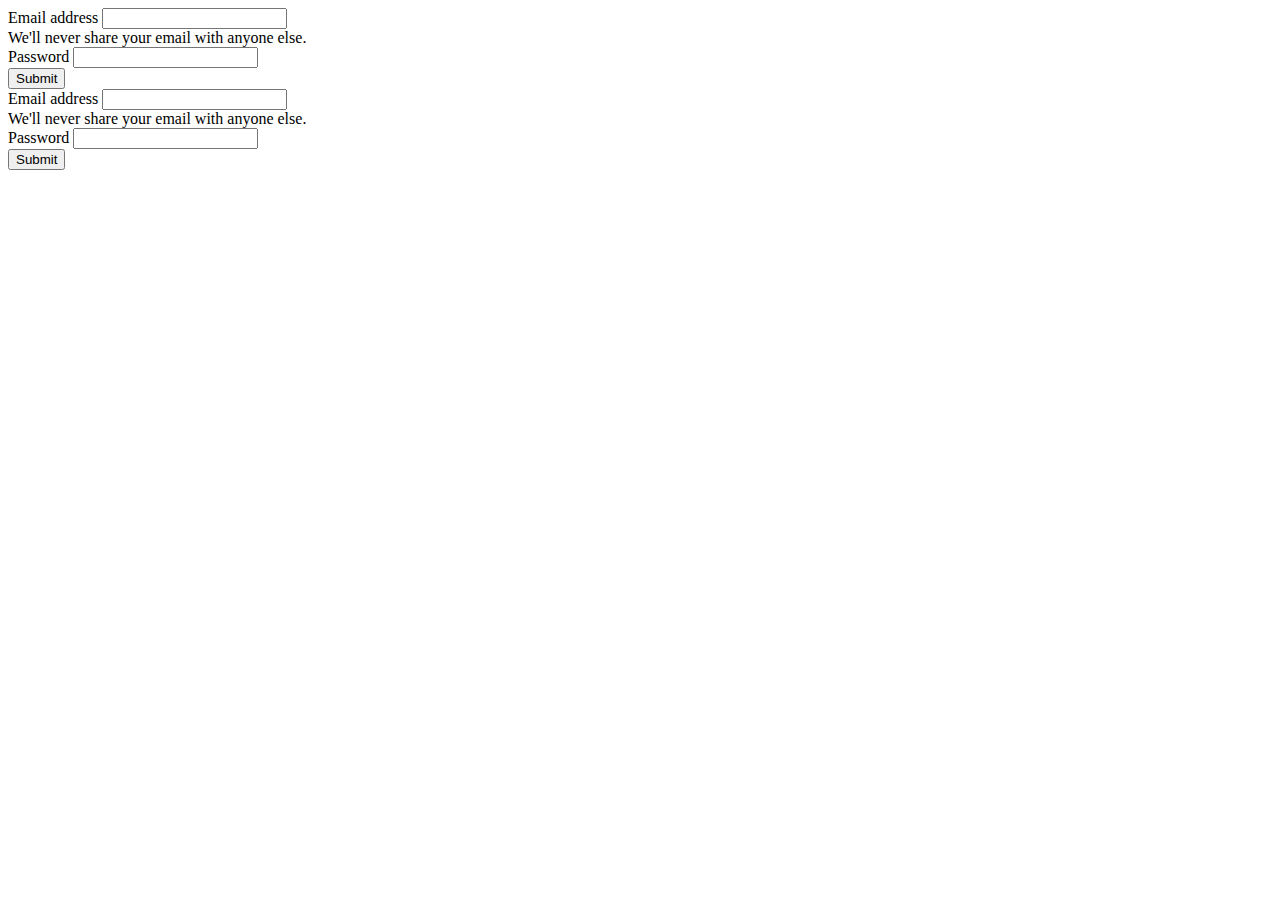
<file: index.html>
<!DOCTYPE html>
<html lang="en">
<head>
  <meta charset="UTF-8">
  <meta http-equiv="X-UA-Compatible" content="IE=edge">
  <meta name="viewport" content="width=device-width, initial-scale=1.0">
  <link href="https://cdn.jsdelivr.net/npm/bootstrap@5.2.1/dist/css/bootstrap.min.css" rel="stylesheet" integrity="sha384-iYQeCzEYFbKjA/T2uDLTpkwGzCiq6soy8tYaI1GyVh/UjpbCx/TYkiZhlZB6+fzT" crossorigin="anonymous">
  <link rel="stylesheet" href="./styles.css">
  <title>Document</title>
</head>
<body>
  <main>
    <section>
      <div id="card" class="row d-flex justify-content-center"></div>
    </section>
    <section>
      <div class="w-50 mx-auto mt-5">
        <form>
          <div class="mb-3">
            <label for="exampleInputEmail1" class="form-label">Email address</label>
            <input type="email" class="form-control" id="email" value="" aria-describedby="emailHelp">
            <div id="emailHelp" class="form-text">We'll never share your email with anyone else.</div>
          </div>
          <div class="mb-3">
            <label for="exampleInputPassword1" class="form-label">Password</label>
            <input type="password" class="form-control" id="password" value="">
          </div>
          <button type="button" class="btn btn-primary" onclick="createUser()">Submit</button>
        </form>
      </div>
    </section>
    <section>
      <div class="w-50 mx-auto mt-5">
        <form>
          <div class="mb-3">
            <label for="exampleInputEmail1" class="form-label">Email address</label>
            <input type="email" class="form-control" id="emailLogin" value="" aria-describedby="emailHelp">
            <div id="emailHelp" class="form-text">We'll never share your email with anyone else.</div>
          </div>
          <div class="mb-3">
            <label for="exampleInputPassword1" class="form-label">Password</label>
            <input type="password" class="form-control" id="passwordLogin" value="">
          </div>
          <button type="button" class="btn btn-primary" onclick="loginUser()">Submit</button>
        </form>
      </div>
    </section>
    <section>
      <div id='listUser'></div>
    </section>
  </main>
  <script src="./js/app.js"></script>
  <script src="https://cdn.jsdelivr.net/npm/bootstrap@5.2.1/dist/js/bootstrap.bundle.min.js" integrity="sha384-u1OknCvxWvY5kfmNBILK2hRnQC3Pr17a+RTT6rIHI7NnikvbZlHgTPOOmMi466C8" crossorigin="anonymous"></script>
</body>
</html>
</file>
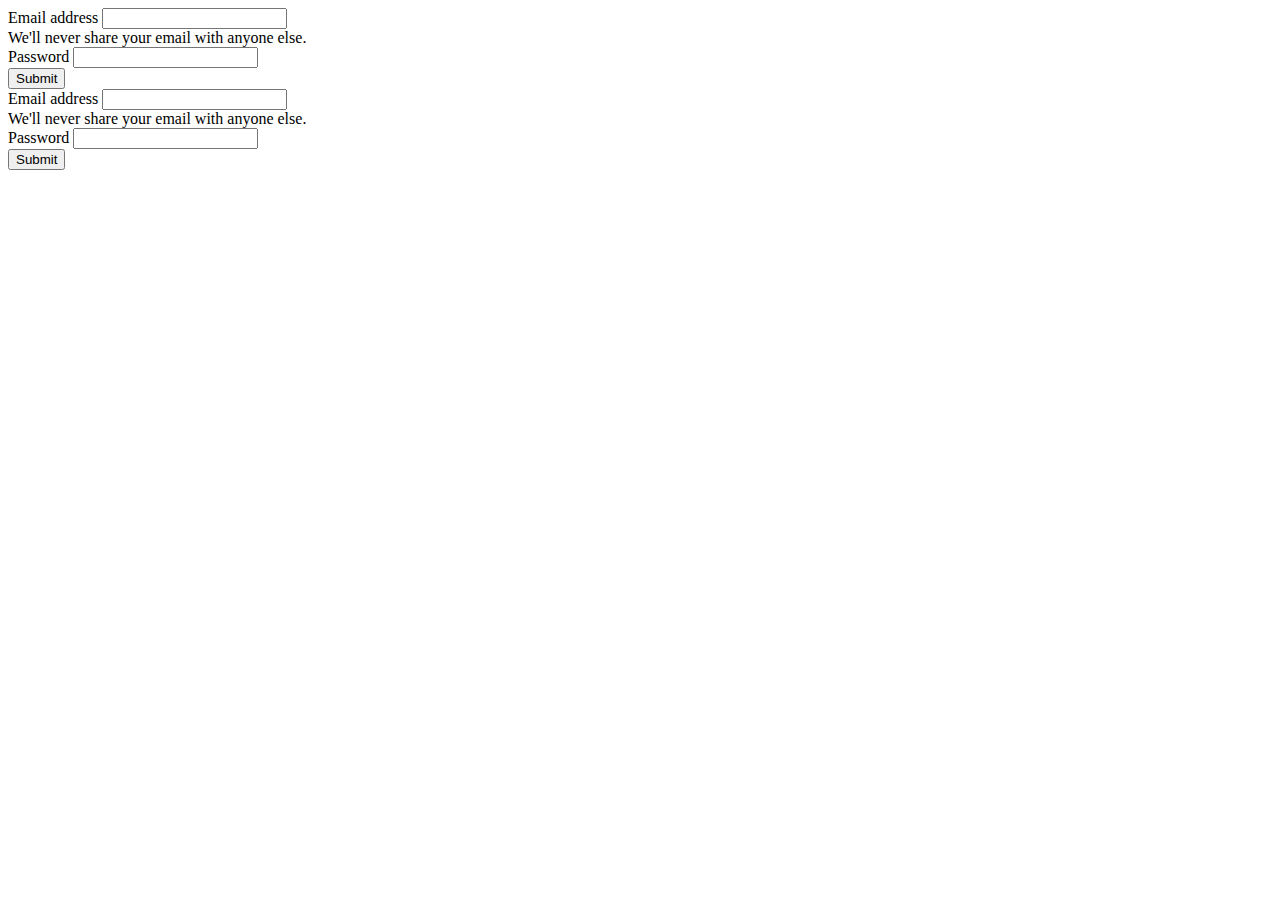
<file: admin.html>
<!DOCTYPE html>
<html lang="en">
<head>
  <meta charset="UTF-8">
  <meta http-equiv="X-UA-Compatible" content="IE=edge">
  <meta name="viewport" content="width=device-width, initial-scale=1.0">
  <title>Document</title>
</head>
<body>
  <h1>Panel Admin</h1>
  <script src="./js/admin.js"></script>  
</body>
</html>
</file>
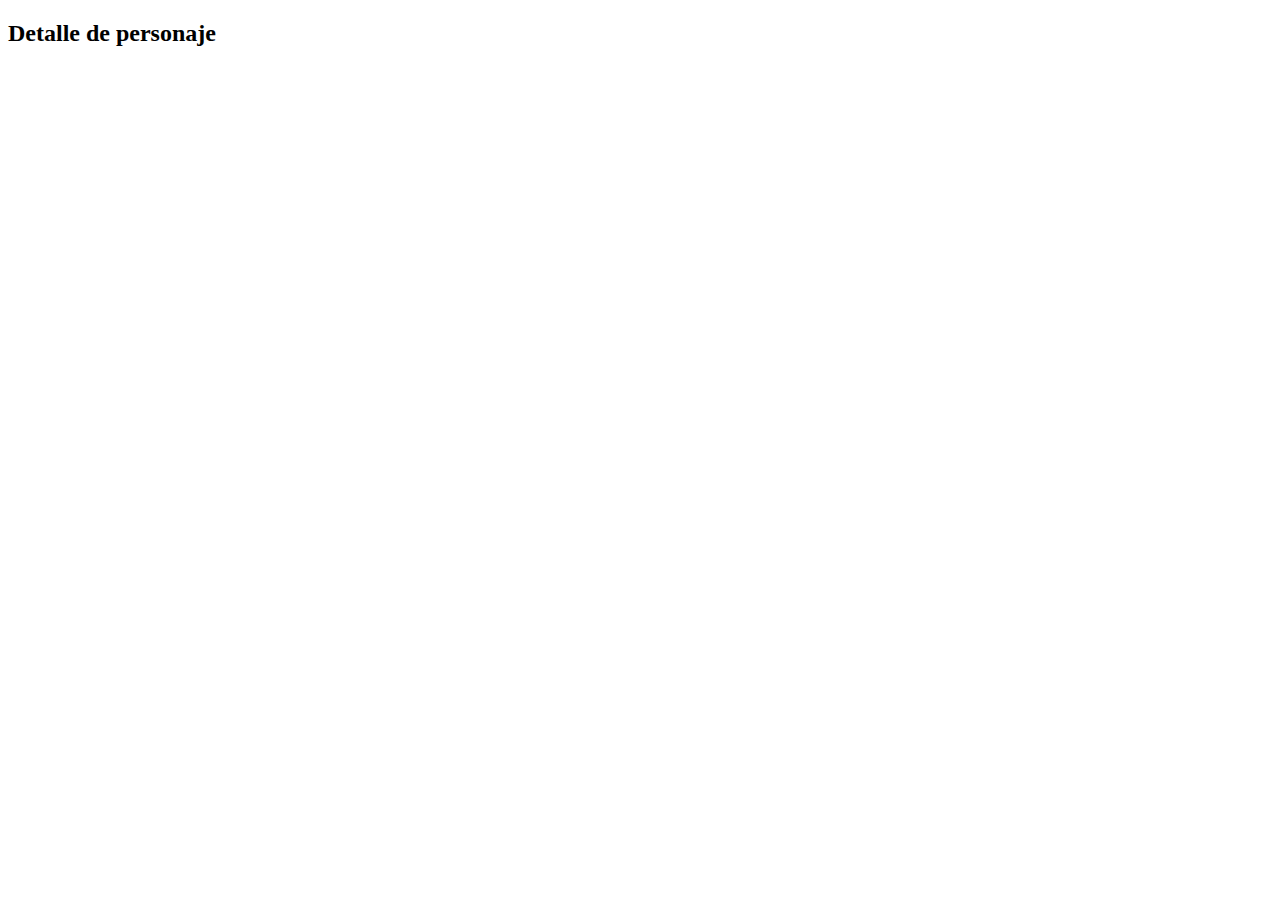
<file: personajes.html>
<!DOCTYPE html>
<html lang="en">
<head>
  <meta charset="UTF-8">
  <meta http-equiv="X-UA-Compatible" content="IE=edge">
  <meta name="viewport" content="width=device-width, initial-scale=1.0">
  <link href="https://cdn.jsdelivr.net/npm/bootstrap@5.2.1/dist/css/bootstrap.min.css" rel="stylesheet" integrity="sha384-iYQeCzEYFbKjA/T2uDLTpkwGzCiq6soy8tYaI1GyVh/UjpbCx/TYkiZhlZB6+fzT" crossorigin="anonymous">
  <title>Document</title>
</head>
<body>
  <main>
    <h2>Detalle de personaje</h2>
    <div id="personajes"></div>
  </main>
  <script src="./js/personajes.js"></script>
  <script src="https://cdn.jsdelivr.net/npm/bootstrap@5.2.1/dist/js/bootstrap.bundle.min.js" integrity="sha384-u1OknCvxWvY5kfmNBILK2hRnQC3Pr17a+RTT6rIHI7NnikvbZlHgTPOOmMi466C8" crossorigin="anonymous"></script>
</body>
</html>
</file>
<file: styles.css>
.estiloCard{
  border: 2px solid blue;
}
</file>
